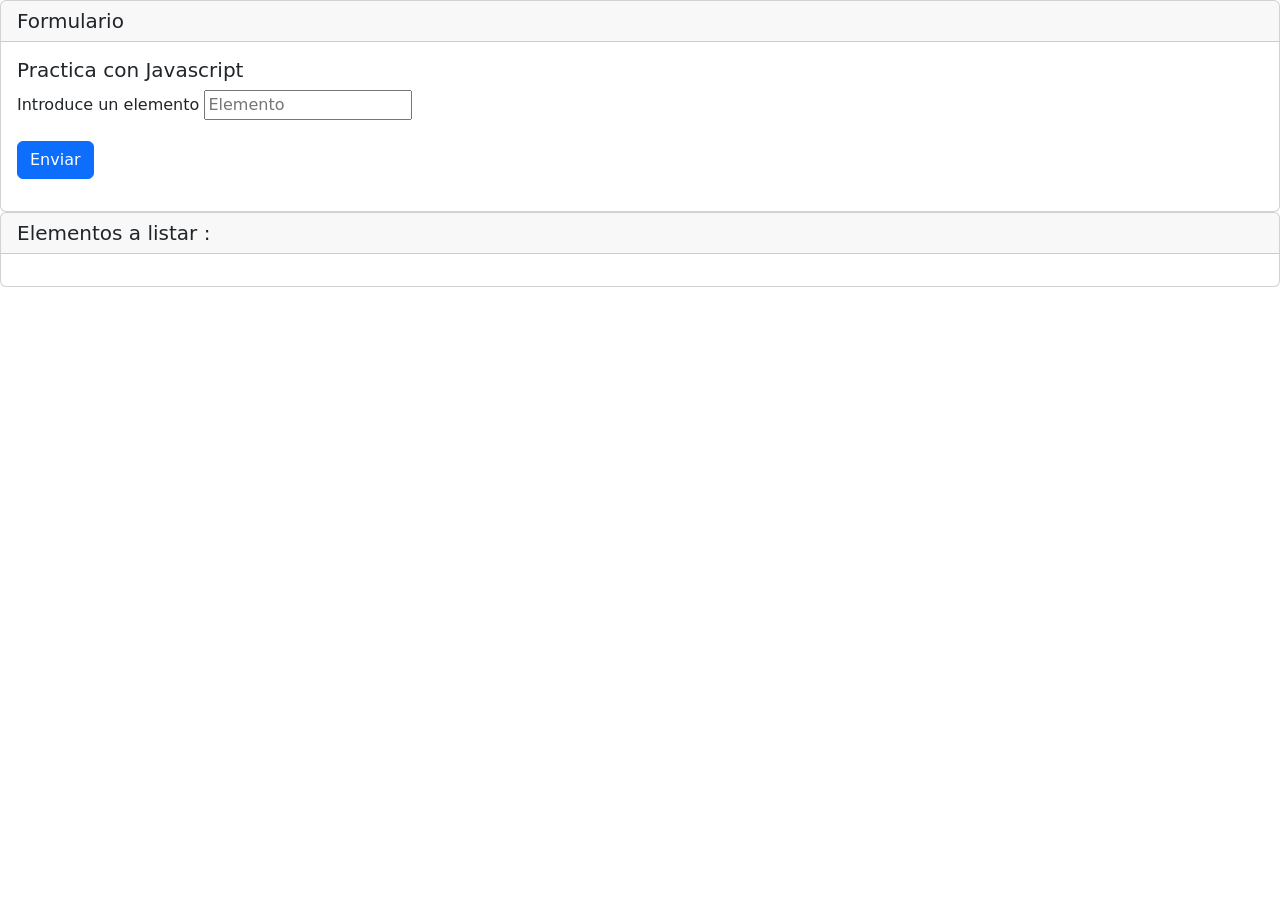
<file: js/practica2/index.html>
<!DOCTYPE html>
<html lang="en">

<head>
    <meta charset="UTF-8">
    <meta name="viewport" content="width=device-width, initial-scale=1.0">
    <title>Practica2</title>
    <link href="https://cdn.jsdelivr.net/npm/bootstrap@5.3.8/dist/css/bootstrap.min.css" rel="stylesheet"
        integrity="sha384-sRIl4kxILFvY47J16cr9ZwB07vP4J8+LH7qKQnuqkuIAvNWLzeN8tE5YBujZqJLB" crossorigin="anonymous">
</head>

<body>

    <div class="card">
        <h5 class="card-header">Formulario</h5>
        <div class="card-body">
            <h5 class="card-title">Practica con Javascript</h5>
          <form action="" method="post" id="formulario">
            <div class="mb-3">
                <label for="label" class="form-label">Introduce un elemento</label>
                <input type="text" id="label" placeholder="Elemento">
            </div>
            <div class="mb-3">
                <button type="submit" class="btn btn-primary">Enviar</button>
            </div>
        </div>
          </form>  
            
    </div>

    <div class="card">
     <h5 class="card-header">Elementos a listar : </h5>
     <div class="card-body">
        <ul class="list-group">

        </ul>
     </div>
    </div>

    <script src="practica2.js"></script>
</body>

</html>
</file>
